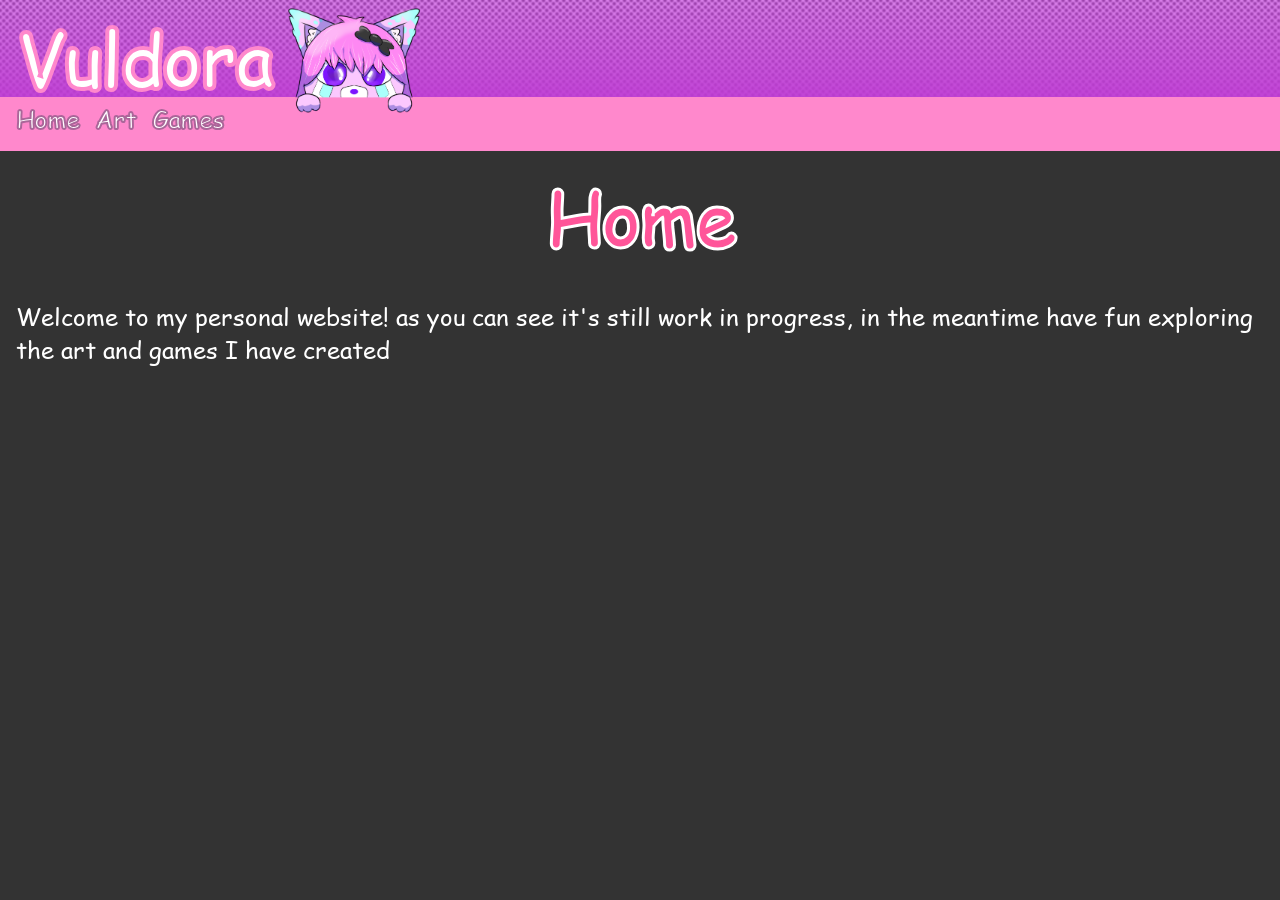
<file: index.html>
<!DOCTYPE html>
<html lang="en">
<head>
    <meta charset="UTF-8">
    <meta name="viewport" content="width=device-width, initial-scale=1.0">
    <link rel="stylesheet" href="/style/navbar.css">
    <link rel="stylesheet" href="/style/style.css">
    <title>Vuldora</title>
</head>

<body>
    <div id="navbarContainer" class="navbarDiv"> </div>
    <div id="mainContainer" class = "mainContainer">
	<h1 id="titleText" class="titleText">Home</h1>
        <p>Welcome to my personal website! as you can see it's still work in progress, in the meantime have fun exploring the art and games I have created
		</p>
    </div>
</body>
<script src="/script/navbar.js"></script>
</html>
</file>
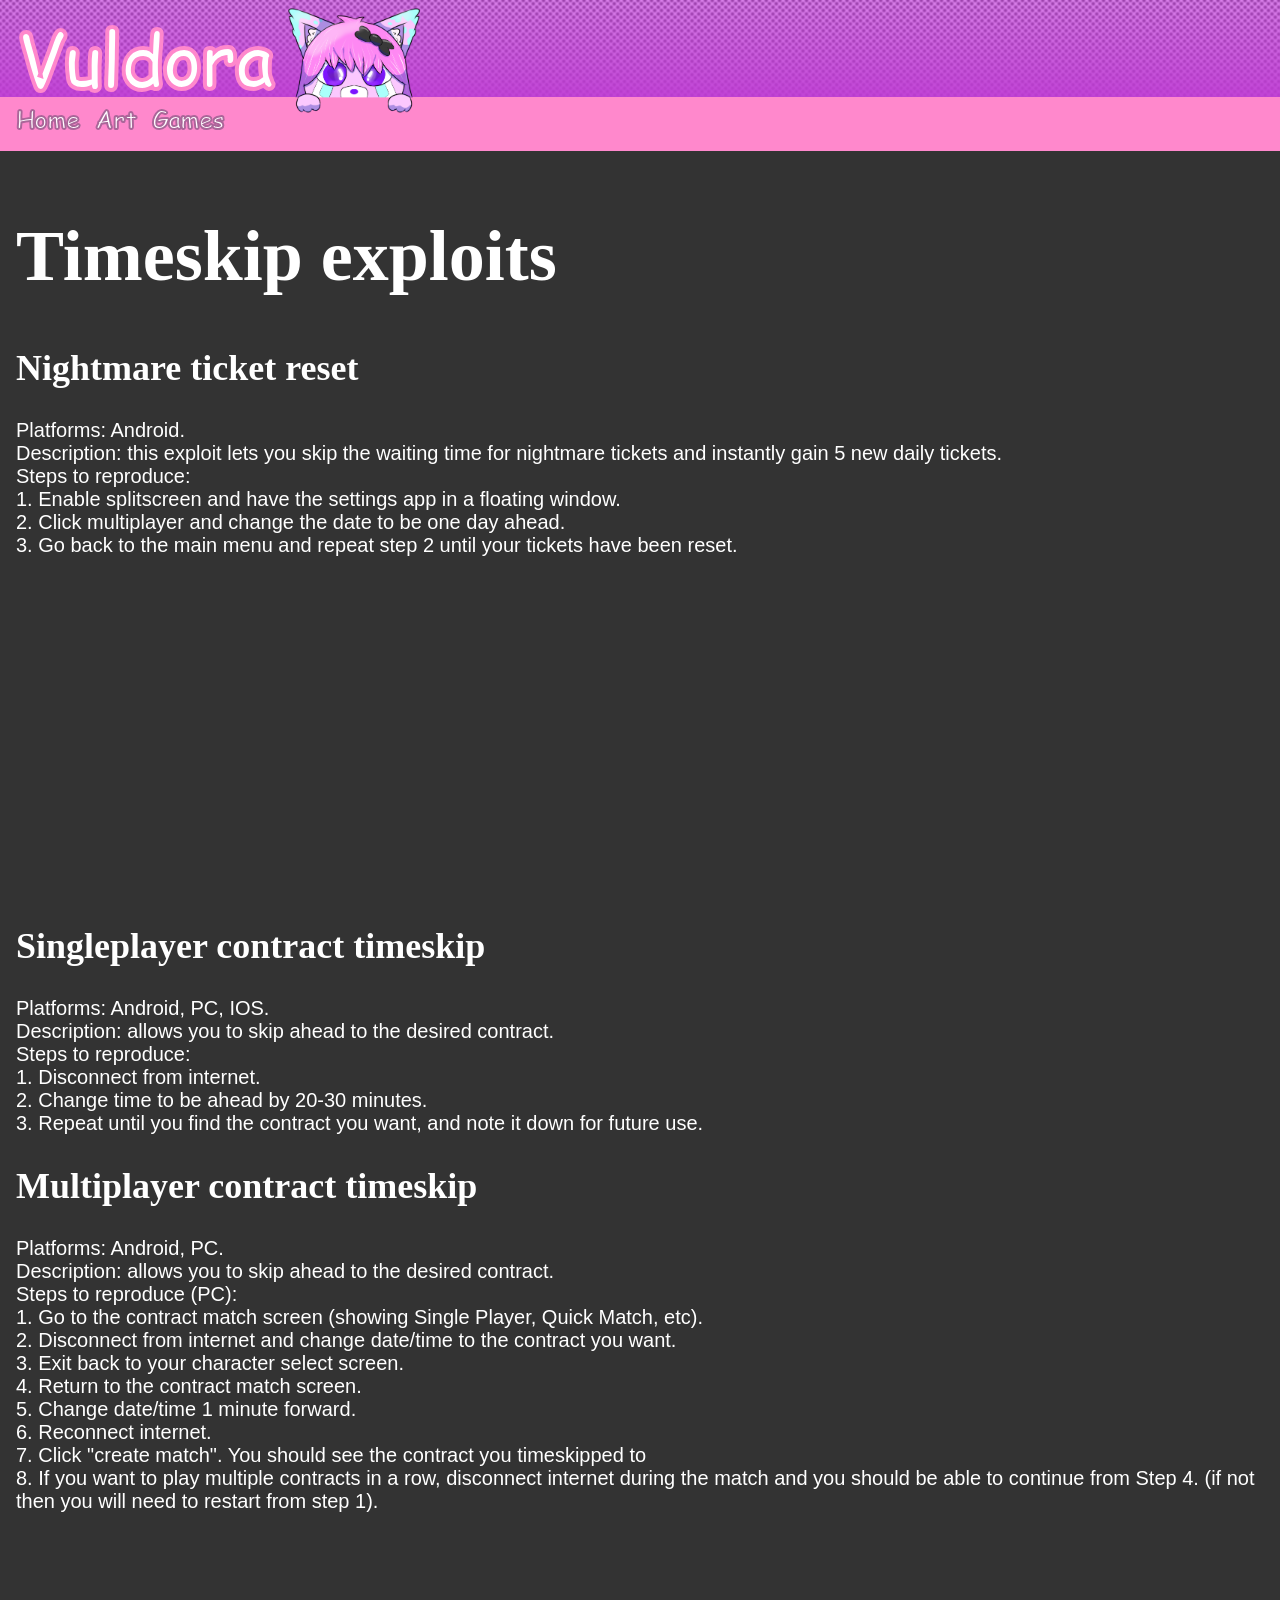
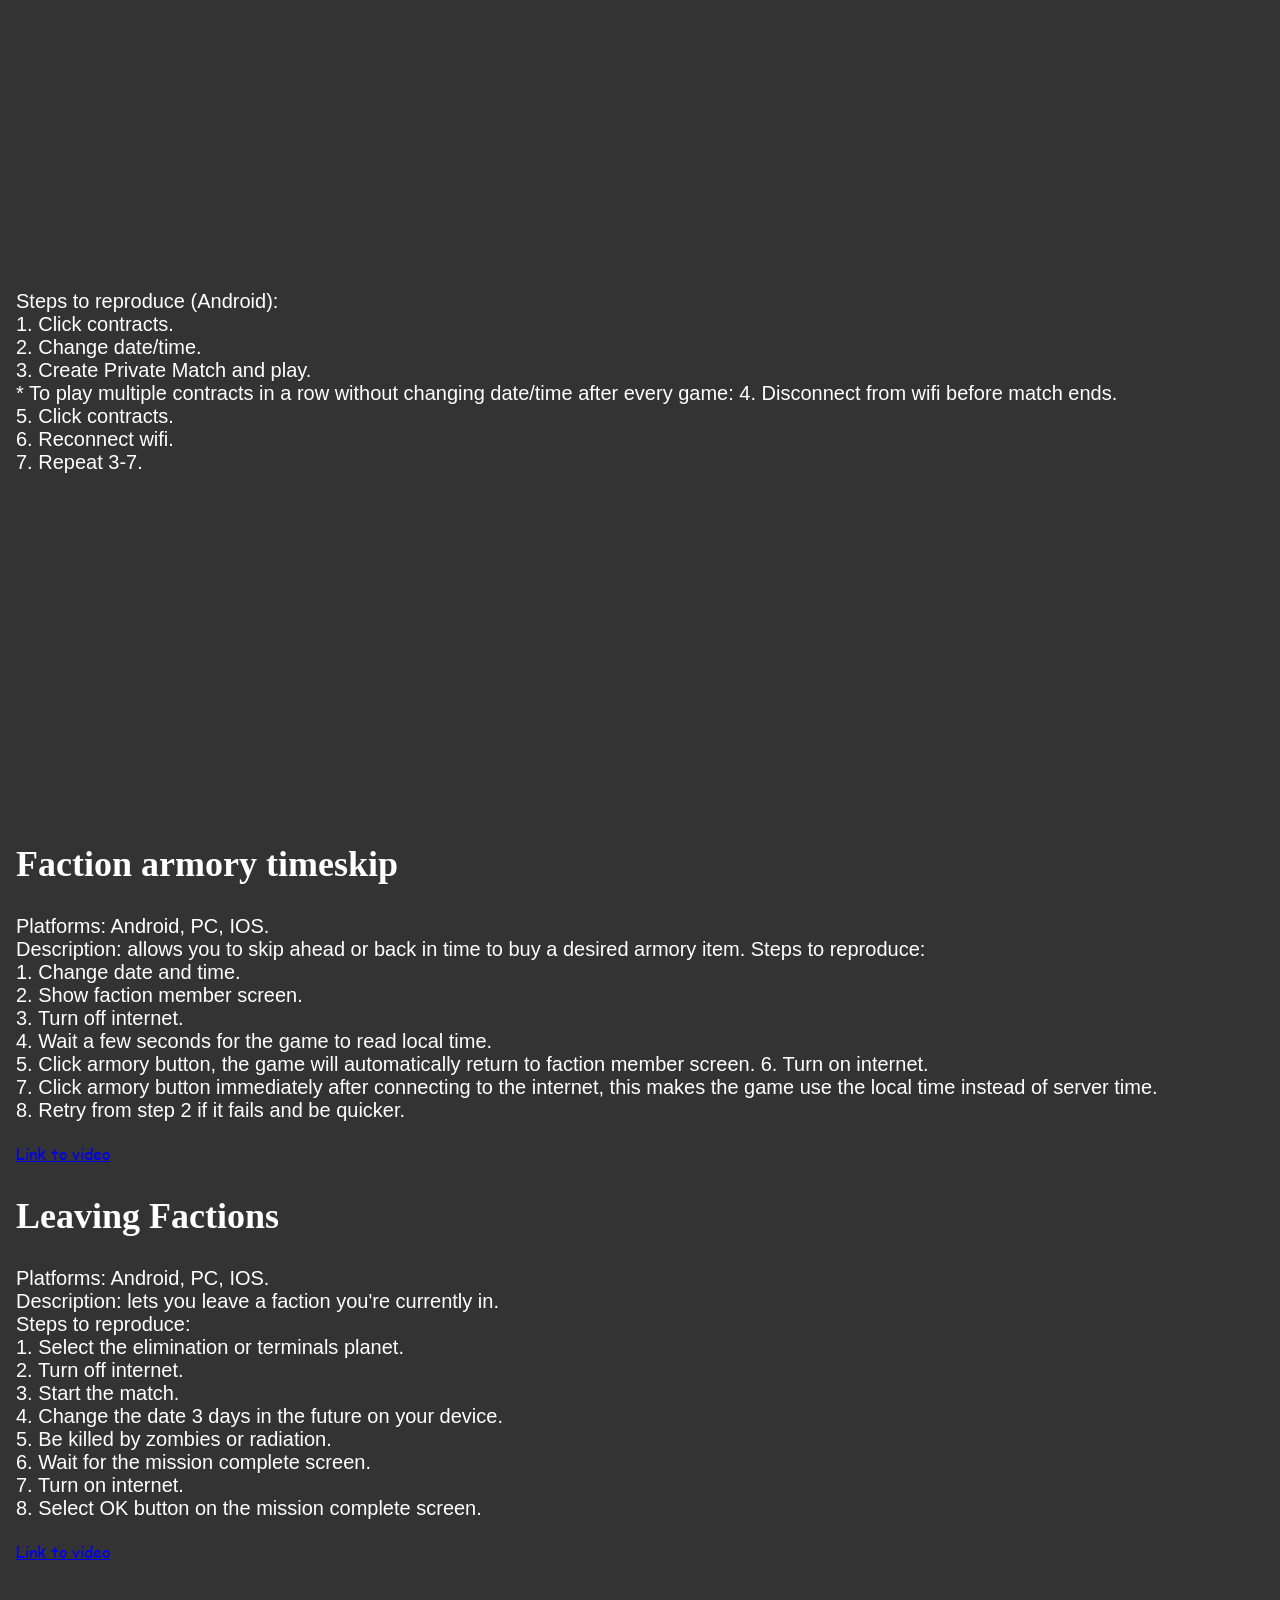
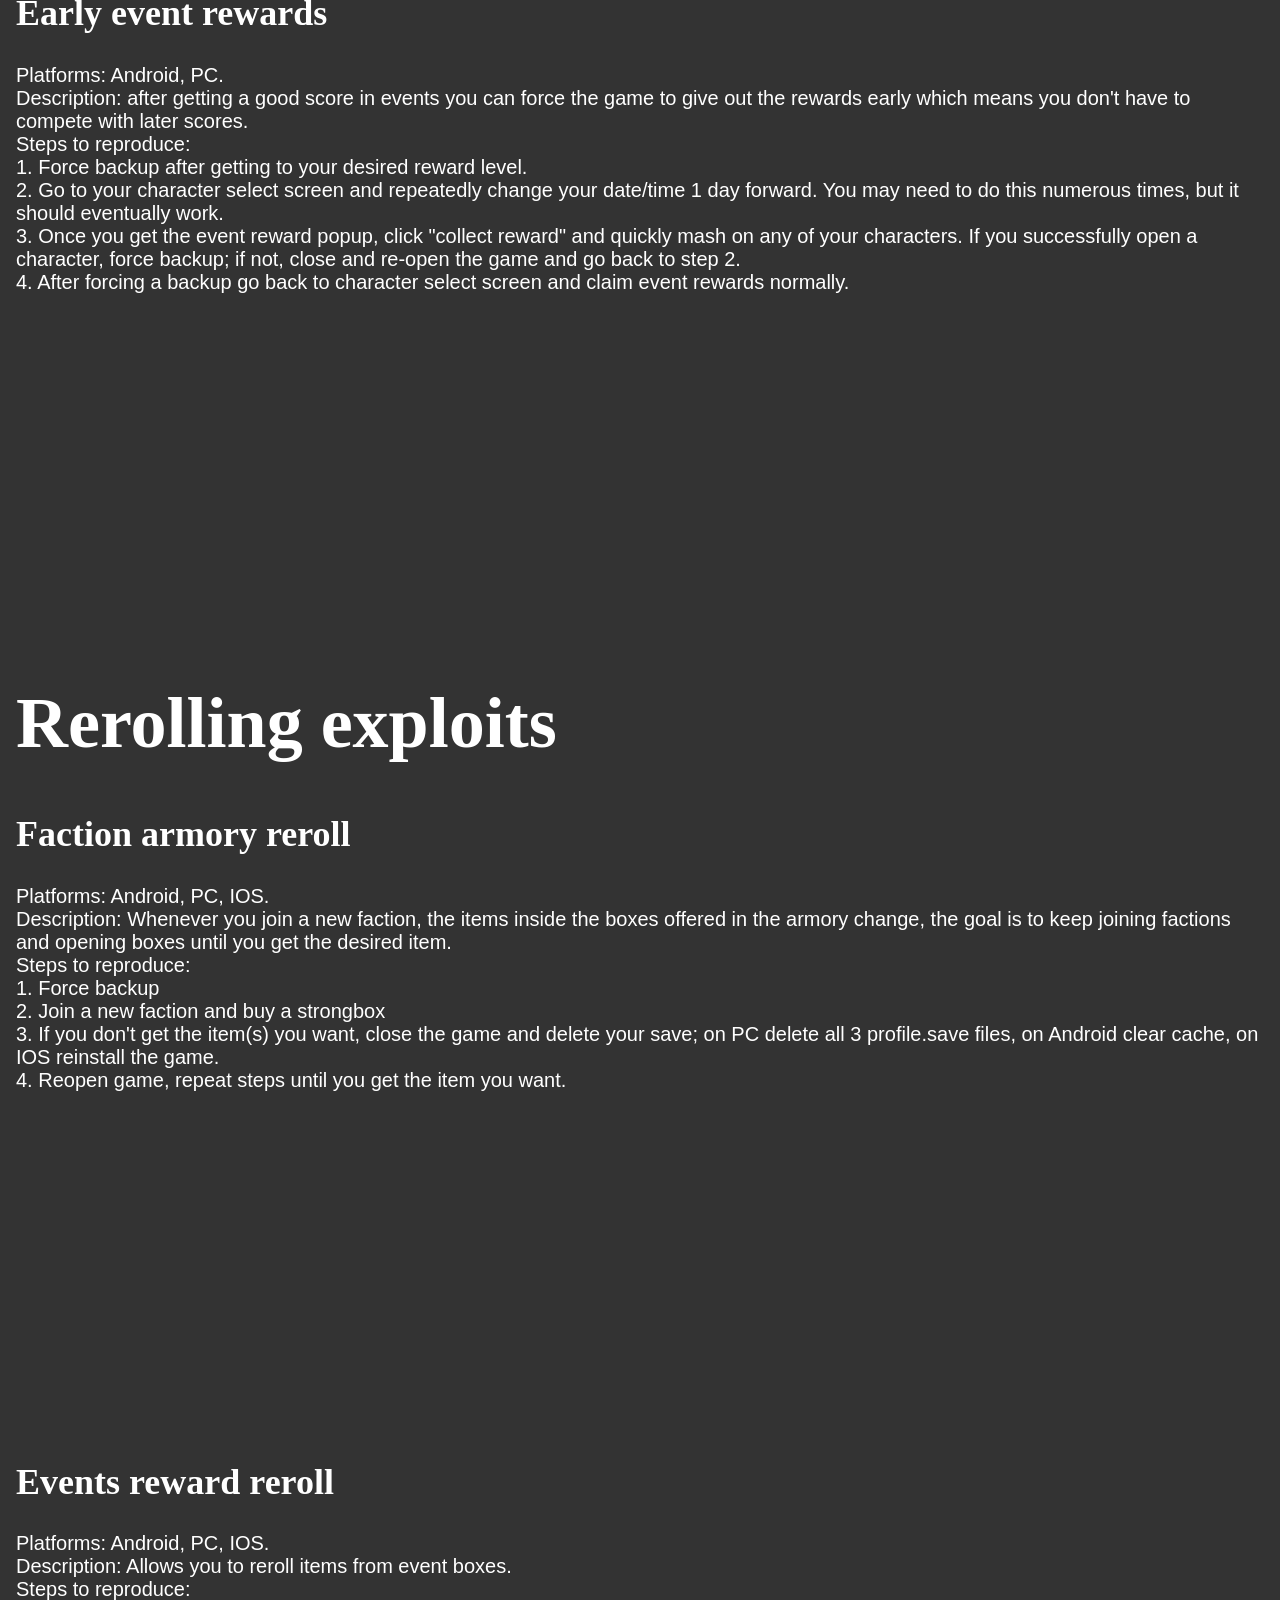
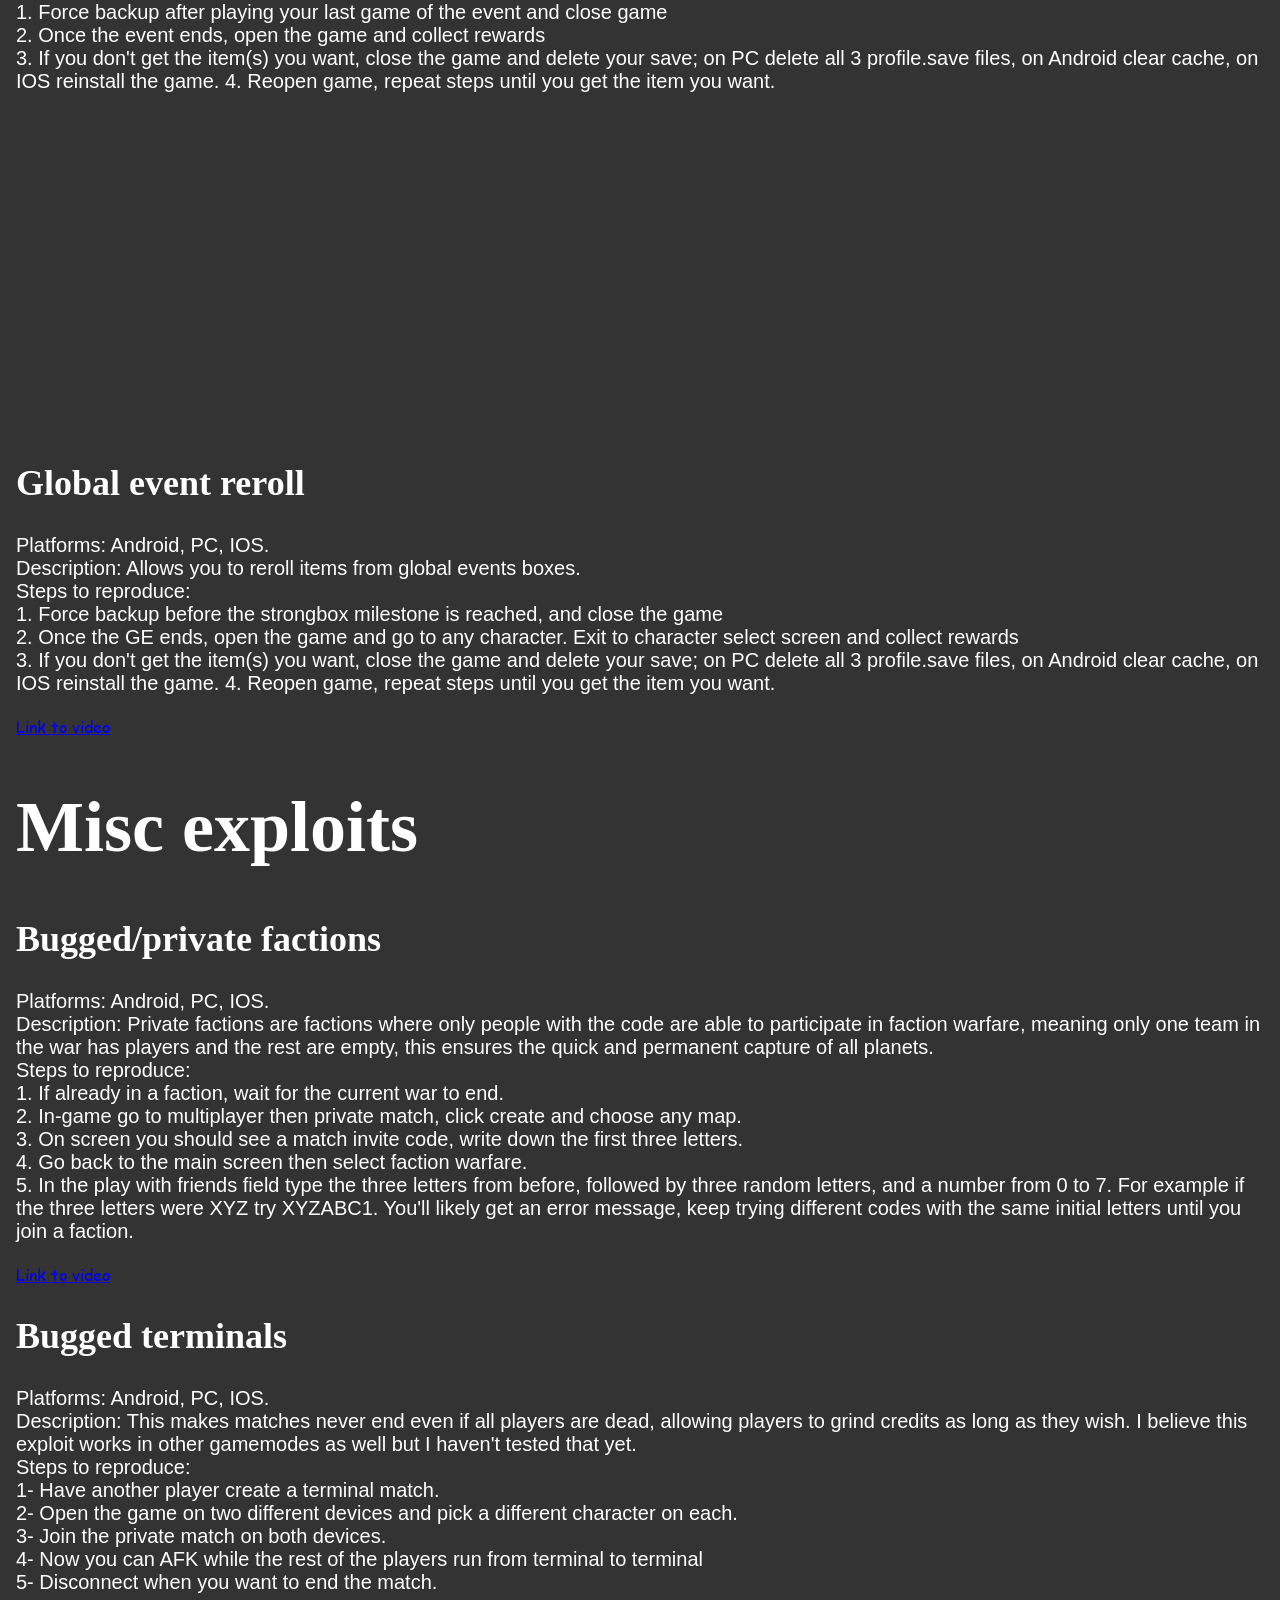
<file: sas4.html>
<!DOCTYPE html>
<html lang="en">
<head>
    <meta charset="UTF-8">
    <meta name="viewport" content="width=device-width, initial-scale=1.0">
    <link rel="stylesheet" href="/style/navbar.css">
    <link rel="stylesheet" href="/style/style.css">
    <link rel="stylesheet" href="/style/sas4.css">
    <title>Vuldora</title>
</head>
<body>
    <div id="navbarContainer" class="navbarDiv"> </div>
	<div id="mainContainer" class="mainContainer">
<h1> Timeskip exploits </h1>

<h2> Nightmare ticket reset </h2>
    <p>
Platforms: Android. <br>
Description: this exploit lets you skip the waiting time for nightmare tickets and instantly gain 5 new daily tickets. <br>
Steps to reproduce: <br>
1. Enable splitscreen and have the settings app in a floating window. <br>
2. Click multiplayer and change the date to be one day ahead. <br>
3. Go back to the main menu and repeat step 2 until your tickets have been reset.
    </p>
<iframe width="560" height="315" src="https://www.youtube.com/embed/5SEwH5NkSPg" title="YouTube video player" frameborder="0" allow="accelerometer; autoplay; clipboard-write; encrypted-media; gyroscope; picture-in-picture; web-share" referrerpolicy="strict-origin-when-cross-origin" allowfullscreen></iframe>

<h2> Singleplayer contract timeskip </h2>
    <p>
Platforms: Android, PC, IOS. <br>
Description: allows you to skip ahead to the desired contract. <br>
Steps to reproduce: <br>
1. Disconnect from internet. <br>
2. Change time to be ahead by 20-30 minutes. <br>
3. Repeat until you find the contract you want, and note it down for future use. </p>

<h2> Multiplayer contract timeskip </h2>
    <p>
Platforms: Android, PC. <br>
Description: allows you to skip ahead to the desired contract. <br>
Steps to reproduce (PC): <br>
1. Go to the contract match screen (showing Single Player, Quick Match, etc). <br>
2. Disconnect from internet and change date/time to the contract you want. <br>
3. Exit back to your character select screen. <br>
4. Return to the contract match screen. <br>
5. Change date/time 1 minute forward. <br>
6. Reconnect internet. <br>
7. Click "create match". You should see the contract you timeskipped to <br>
8. If you want to play multiple contracts in a row, disconnect internet during the match and you should be able to continue from Step 4. (if not then you will need to restart from step 1). </p>
<iframe width="560" height="315" src="https://www.youtube.com/embed/8E39h5aBTAQ" title="YouTube video player" frameborder="0" allow="accelerometer; autoplay; clipboard-write; encrypted-media; gyroscope; picture-in-picture; web-share" referrerpolicy="strict-origin-when-cross-origin" allowfullscreen></iframe> <br> <br>
<p>
Steps to reproduce (Android): <br>
1. Click contracts. <br>
2. Change date/time. <br>
3. Create Private Match and play. <br>
* To play multiple contracts in a row without changing date/time after every game:
4. Disconnect from wifi before match ends. <br>
5. Click contracts. <br>
6. Reconnect wifi. <br>
7. Repeat 3-7. </p>
<iframe width="560" height="315" src="https://www.youtube.com/embed/W6nvAEB3mKc" title="YouTube video player" frameborder="0" allow="accelerometer; autoplay; clipboard-write; encrypted-media; gyroscope; picture-in-picture; web-share" referrerpolicy="strict-origin-when-cross-origin" allowfullscreen></iframe>

<h2> Faction armory timeskip </h2>
    <p>
Platforms: Android, PC, IOS. <br>
Description: allows you to skip ahead or back in time to buy a desired armory item.
Steps to reproduce: <br>
1. Change date and time. <br>
2. Show faction member screen. <br>
3. Turn off internet. <br>
4. Wait a few seconds for the game to read local time. <br>
5. Click armory button, the game will automatically return to faction member screen.
6. Turn on internet. <br>
7. Click armory button immediately after connecting to the internet, this makes the game use the local time instead of server time. <br>
8. Retry from step 2 if it fails and be quicker. </p>
<a href="https://drive.proton.me/urls/GVYKGE9A8M#k3uvsy4aBW_S"> Link to video </a>

<h2> Leaving Factions </h2>
    <p>
Platforms: Android, PC, IOS. <br>
Description: lets you leave a faction you're currently in. <br>
Steps to reproduce: <br>
1. Select the elimination or terminals planet. <br>
2. Turn off internet. <br>
3. Start the match. <br>
4. Change the date 3 days in the future on your device. <br>
5. Be killed by zombies or radiation. <br>
6. Wait for the mission complete screen. <br>
7. Turn on internet. <br>
8. Select OK button on the mission complete screen. </p>
<a href="https://drive.proton.me/urls/G58JCY3WDM#Tb0xgGquhDuH"> Link to video  </a>

<h2> Early event rewards </h2>
    <p>
Platforms: Android, PC. <br>
Description: after getting a good score in events you can force the game to give out the rewards early which means you don't have to compete with later scores. <br>
Steps to reproduce: <br>
1. Force backup after getting to your desired reward level. <br>
2. Go to your character select screen and repeatedly change your date/time 1 day forward. You may need to do this numerous times, but it should eventually work. <br>
3. Once you get the event reward popup, click "collect reward" and quickly mash on any of your characters. If you successfully open a character, force backup; if not, close and re-open the game and go back to step 2. <br>
4. After forcing a backup go back to character select screen and claim event rewards normally. </p>
<iframe width="560" height="315" src="https://www.youtube.com/embed/lHhZzD-VvKw?si=fIcks4bX_Q4z9LeF" title="YouTube video player" frameborder="0" allow="accelerometer; autoplay; clipboard-write; encrypted-media; gyroscope; picture-in-picture; web-share" referrerpolicy="strict-origin-when-cross-origin" allowfullscreen></iframe>

<h1> Rerolling exploits </h1>

<h2> Faction armory reroll </h2>
    <p>
Platforms: Android, PC, IOS. <br>
Description: Whenever you join a new faction, the items inside the boxes offered in the armory change, the goal is to keep joining factions and opening boxes until you get the desired item. <br>
Steps to reproduce: <br>
1. Force backup <br>
2. Join a new faction and buy a strongbox <br>
3. If you don't get the item(s) you want, close the game and delete your save; on PC delete all 3 profile.save files, on Android clear cache, on IOS reinstall the game. <br>
4. Reopen game, repeat steps until you get the item you want. </p>
<iframe width="560" height="315" src="https://www.youtube.com/embed/HfK3cDKB-mY" title="YouTube video player" frameborder="0" allow="accelerometer; autoplay; clipboard-write; encrypted-media; gyroscope; picture-in-picture; web-share" referrerpolicy="strict-origin-when-cross-origin" allowfullscreen></iframe>

<h2> Events reward reroll </h2>
    <p>
Platforms: Android, PC, IOS. <br>
Description: Allows you to reroll items from event boxes. <br>
Steps to reproduce: <br>
1. Force backup after playing your last game of the event and close game <br>
2. Once the event ends, open the game and collect rewards <br>
3. If you don't get the item(s) you want, close the game and delete your save; on PC delete all 3 profile.save files, on Android clear cache, on IOS reinstall the game.
4. Reopen game, repeat steps until you get the item you want. </p>
<iframe width="560" height="315" src="https://www.youtube.com/embed/VkMkS0kpETw" title="YouTube video player" frameborder="0" allow="accelerometer; autoplay; clipboard-write; encrypted-media; gyroscope; picture-in-picture; web-share" referrerpolicy="strict-origin-when-cross-origin" allowfullscreen></iframe>

<h2> Global event reroll </h2>
    <p>
Platforms: Android, PC, IOS. <br>
Description: Allows you to reroll items from global events boxes. <br>
Steps to reproduce: <br>
1. Force backup before the strongbox milestone is reached, and close the game <br>
2. Once the GE ends, open the game and go to any character. Exit to character select screen and collect rewards <br>
3. If you don't get the item(s) you want, close the game and delete your save; on PC delete all 3 profile.save files, on Android clear cache, on IOS reinstall the game.
4. Reopen game, repeat steps until you get the item you want. </p>
<a href="https://www.youtube.com/embed/ZMv8Cwkr3Cg"> Link to video </a>

<h1> Misc exploits </h1>

<h2> Bugged/private factions </h2>
    <p>
Platforms: Android, PC, IOS. <br>
Description: Private factions are factions where only people with the code are able to participate in faction warfare, meaning only one team in the war has players and the rest are empty, this ensures the quick and permanent capture of all planets. <br>
Steps to reproduce: <br>
1. If already in a faction, wait for the current war to end. <br>
2. In-game go to multiplayer then private match, click create and choose any map. <br>
3. On screen you should see a match invite code, write down the first three letters. <br>
4. Go back to the main screen then select faction warfare. <br>
5. In the play with friends field type the three letters from before, followed by three random letters, and a number from 0 to 7.
For example if the three letters were XYZ try XYZABC1.
You'll likely get an error message, keep trying different codes with the same initial letters until you join a faction. </p>
<a href="https://www.youtube.com/embed/KUBeZgC742M"> Link to video </a>
<h2> Bugged terminals </h2>
    <p>
Platforms: Android, PC, IOS. <br>
Description: This makes matches never end even if all players are dead, allowing players to grind credits as long as they wish. I believe this exploit works in other gamemodes as well but I haven't tested that yet. <br>
Steps to reproduce: <br>
1- Have another player create a terminal match. <br>
2- Open the game on two different devices and pick a different character on each. <br>
3- Join the private match on both devices. <br>
4- Now you can AFK while the rest of the players run from terminal to terminal <br>
5- Disconnect when you want to end the match. </p>
	</div>
    </body>
    <script src="/script/navbar.js"></script>
</html>
</file>
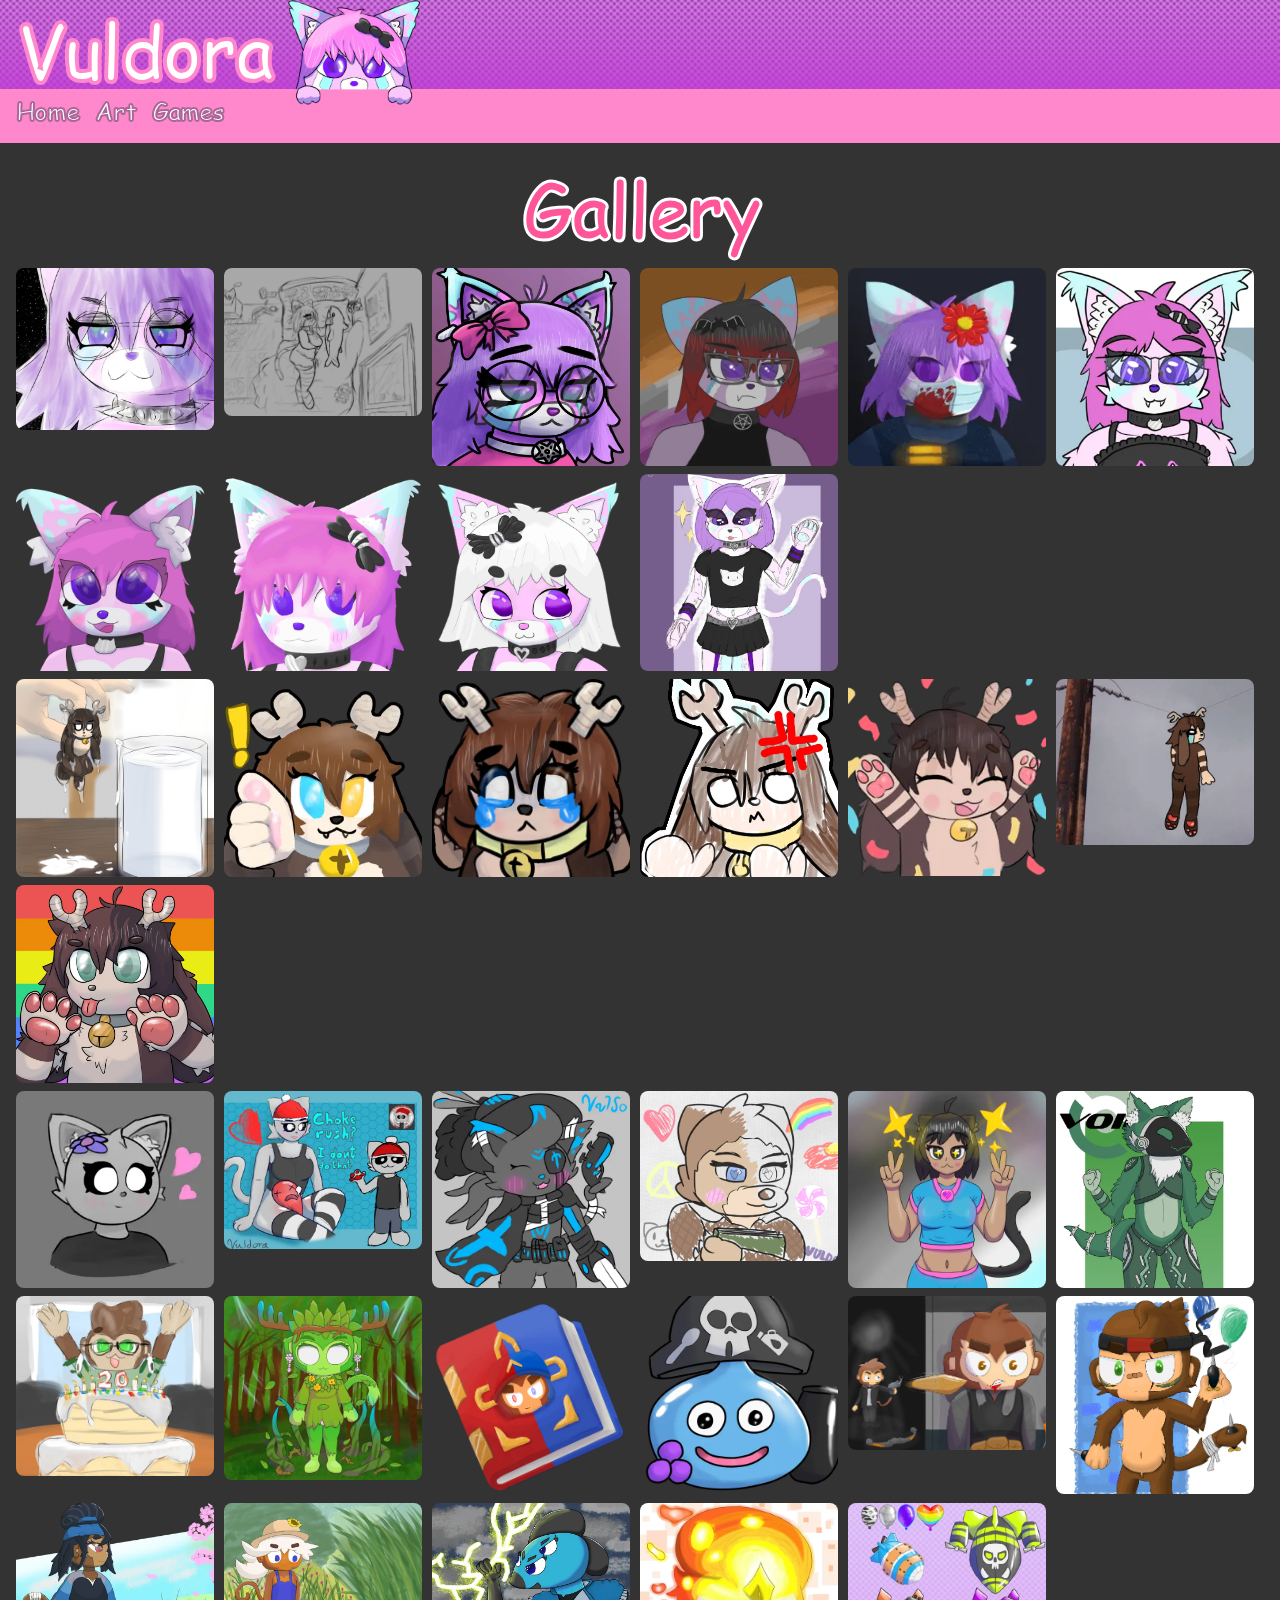
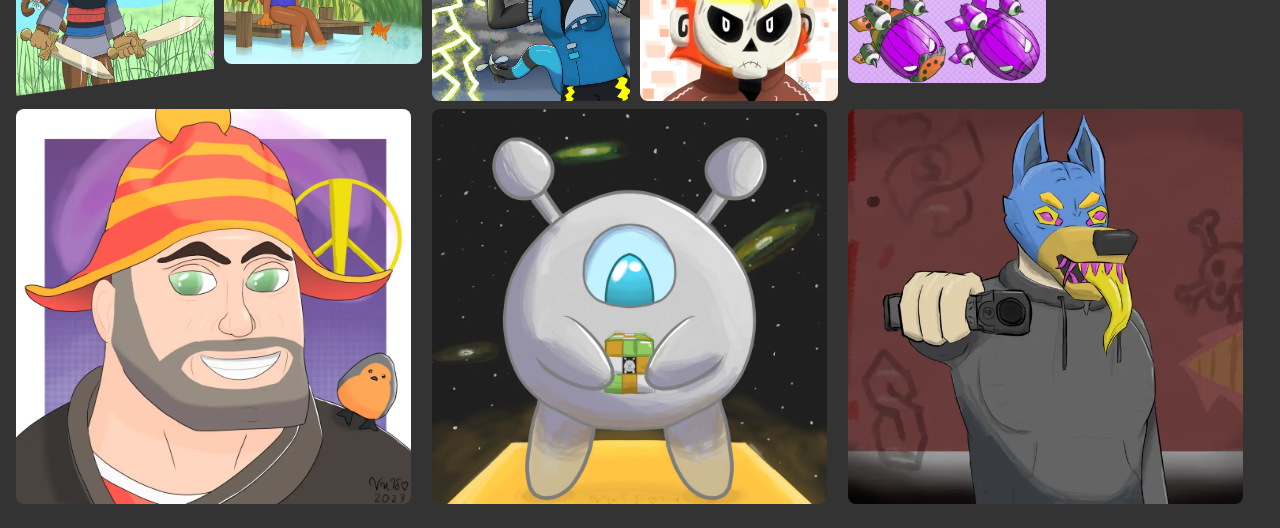
<file: pages/gallery.html>
<!DOCTYPE html>
<html>
<head>
    <meta charset="UTF-8">
    <meta name="viewport" content="width=device-width, initial-scale=1.0">
    <link rel="stylesheet" href="/style/navbar.css">
    <link rel="stylesheet" href="/style/style.css">
    <link rel="stylesheet" href="/style/gallery.css">
    <title>Vuldora</title>
</head>

<body>
    <div id="navbarContainer"> </div>
	<div id="mainContainer" class="mainContainer">
		<h1 id="titleText" class="titleText">Gallery</h1>
        <div id="imgContainer">
        <div class="galleryContainer">
            <a data-image="space"> </a>
            <a data-image="vivi-in-bed" data-ext=".gif" data-extprev=".gif"> </a>
            <a data-image="violet-v7"> </a>
            <a data-image="violet-goth"> </a>
            <a data-image="violet-sas"> </a>
            <a data-image="violet-pfp-glasses"> </a>
            <a data-image="violet-v5"> </a>
            <a data-image="violet-v3-nobg"> </a>
            <a data-image="violet-v2"> </a>
            <a data-image="violet-v1-sketch"> </a>
        </div>
        <div class="galleryContainer">
            <a data-image="hllg-dunk"> </a>
            <a data-image="hllg-like"> </a>
            <a data-image="hllg-sad"> </a>
            <a data-image="hllg-angry"> </a>
            <a data-image="hllg-cheer"> </a>
            <a data-image="hllg-stuck"> </a>
            <a data-image="hllg-gay"> </a>
        </div>
        <div class="galleryContainer">
            <a data-image="pretty-girl"> </a>
            <a data-image="rugsona"> </a>
            <a data-image="darkt"> </a>
            <a data-image="ferret-girl"> </a>
            <a data-image="kc"> </a>
            <a data-image="void-linux-proto"> </a>
        </div>
        <div class="galleryContainer">
            <a data-image="emil-bday"> </a>
            <a data-image="gay-sotf"> </a>
            <a data-image="popology-book"> </a>
            <a data-image="spoonoil"> </a>
            <a data-image="quincy-vs-jericho"> </a>
            <a data-image="trip-sin"> </a>
            <a data-image="cool-breeze"> </a>
            <a data-image="brickell-by-the-lake"> </a>
            <a data-image="vortex"> </a>
            <a data-image="biker-bones"> </a>
            <a data-image="bloons"> </a>
        </div>
        <div class="galleryContainer">
            <a data-image="kaz"> </a>
            <a data-image="cuber"> </a>
            <a data-image="haze-dog"> </a>
        </div>
        </div>
	</div>
</body>
<script src="/script/navbar.js"></script>
<script src="/script/gallery.js"></script>
</html>
</file>
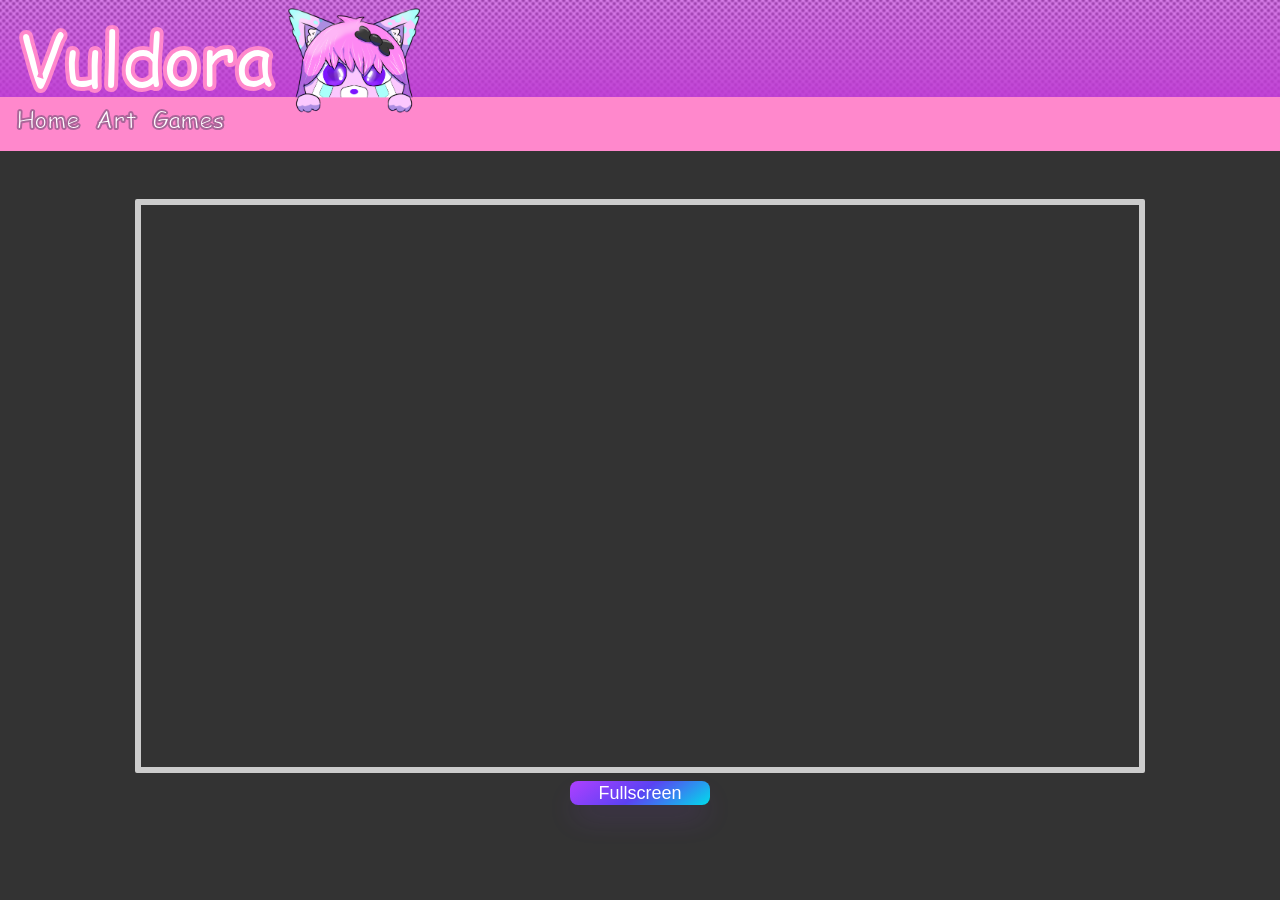
<file: pages/gameFrame.html>
<!DOCTYPE html>
<html lang="en">
<head>
    <meta charset="UTF-8">
    <meta name="viewport" content="width=device-width, initial-scale=1.0">
    <link rel="stylesheet" href="/style/navbar.css">
    <link rel="stylesheet" href="/style/style.css">
    <link rel="stylesheet" href="/style/gamecont.css">
    <title>Vuldora</title>
</head>

<body>
    <div id="navbarContainer" class="navbarDiv"> </div>
    <div id="mainContainer" class="mainContainer">
        <div id="frameContainer" class="frameContainer">
		<h1 id="gameTitle"></h1>
        <div class="iframeWrapper">
		<iframe src="" id="gameFrame" class="gameFrame"></iframe>
        </div>
		<button id="fsBtn" class="fsBtn">Fullscreen</button>
        </div>
    </div>
</body>
<script src="/script/navbar.js"></script>
<script src="/script/gameFrame.js"></script>
</html>
</file>
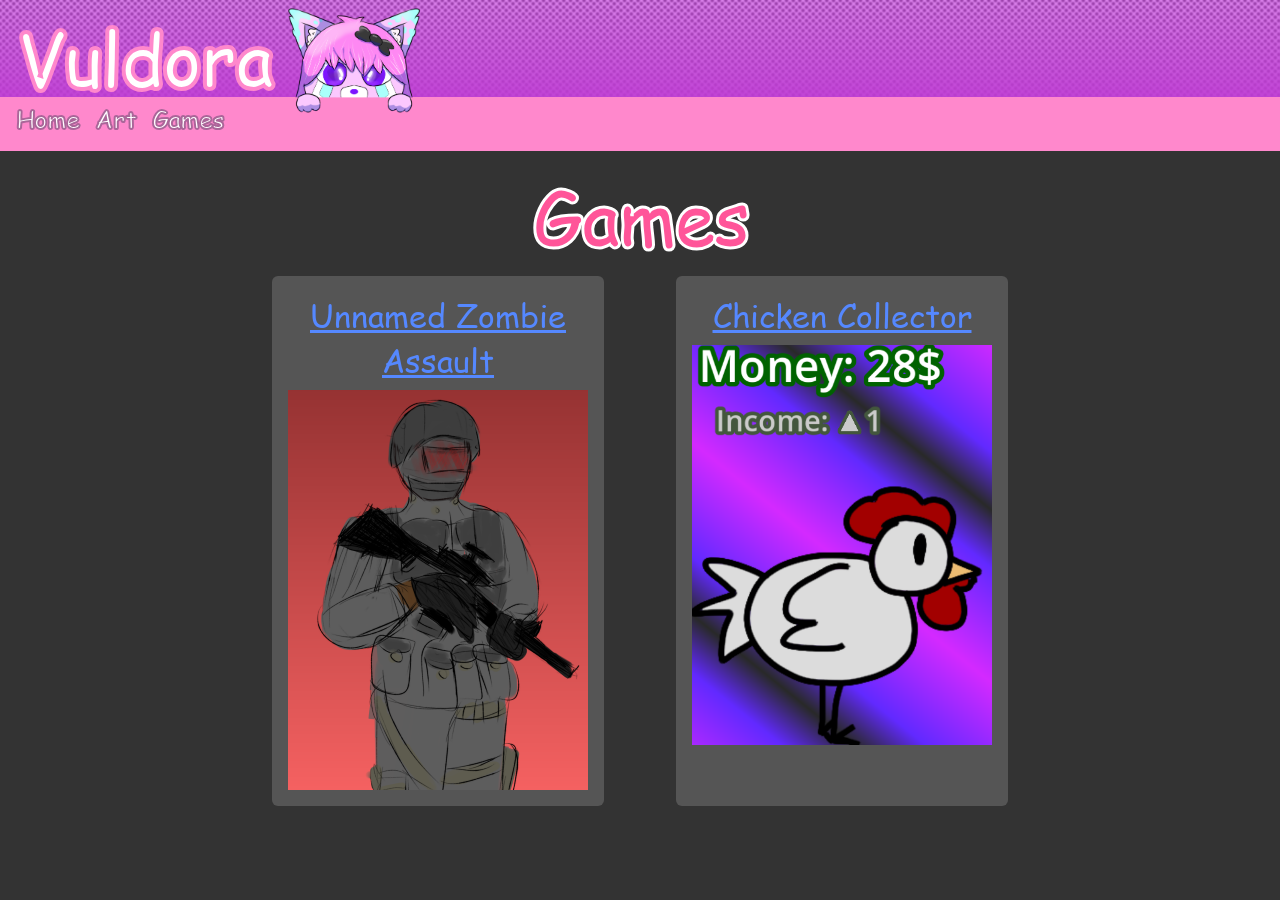
<file: pages/games.html>
<!DOCTYPE html>
<html lang="en">
<head>
    <meta charset="UTF-8">
    <meta name="viewport" content="width=device-width, initial-scale=1.0">
    <link rel="stylesheet" href="/style/navbar.css">
    <link rel="stylesheet" href="/style/style.css">
    <link rel="stylesheet" href="/style/games.css">
    <title>Vuldora</title>
</head>

<body>
    <div id="navbarContainer" class="navbarDiv"> </div>
    <div id="mainContainer" class="mainContainer">
		<h1 id="titleText" class="titleText">Games</h1>
		<div id="gamesContainer" class="gamesContainer">	
			<div class="gameDiv">
				<a href="/pages/gameFrame.html?game=uza" class="gameLink">Unnamed Zombie Assault</a>
				<img src="/images/uza_thumb.webp" width="300">
			</div>
			<div class="gameDiv">
				<a href="/pages/gameFrame.html?game=chicken-collector" class="gameLink">Chicken Collector</a>
				<img src="/images/cc_thumb.webp" width="300">
			</div>
		</div>
    </div>
</body>
<script src="/script/navbar.js"></script>
</html>
</file>
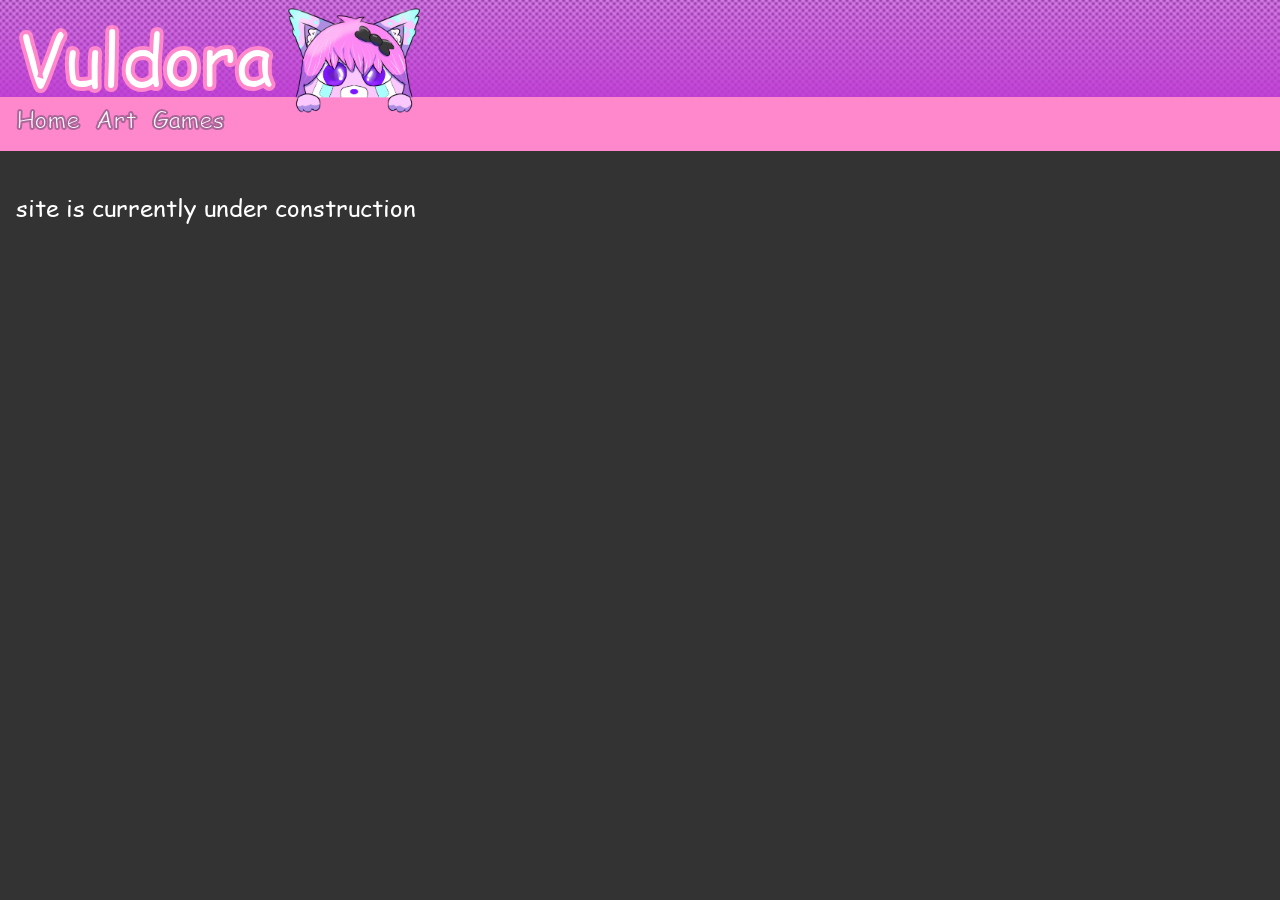
<file: pages/template.html>
<!DOCTYPE html>
<html lang="en">
<head>
    <meta charset="UTF-8">
    <meta name="viewport" content="width=device-width, initial-scale=1.0">
    <link rel="stylesheet" href="/style/navbar.css">
    <link rel="stylesheet" href="/style/style.css">
    <title>Vuldora</title>
</head>

<body>
    <div id="navbarContainer" class="navbarDiv"> </div>
    <div id="mainContainer" class="mainContainer">
        <p> site is currently under construction </p>
    </div>
</body>
<script src="/script/navbar.js"></script>
</html>
</file>
<file: style/navbar.css>
@font-face {
    font-family: "Comic Sans MS";
    src: url("/fonts/comic_sans_ms.woff2")format("woff2");
}

.navbarDiv {
	margin-top: 8px;
}

.bar_button {
	font-size: 24px;
	font-weight: bold;
	text-decoration: none;
	color: white; 
	min-height: 48px;
	-webkit-text-stroke: 2px #AA6699;
}

.bar_button:hover {
    background-image: linear-gradient(to left, magenta, pink, cyan, green, yellow, orange, red);
	-webkit-background-clip: text;
    color: transparent;
}

.topbarDiv {
	display: flex;
	gap: 16px;
	margin: 0 0 -16px 0;
}

.buttonBar {
	width: 100%;
	display: flex;
    flex-wrap: wrap;
	align-items: center;
	gap: 16px;
	padding-left: 16px;
	padding-top: 6px;
	background-color: #FF88CC;
	margin: 0 0 0 0;
}

.violet_peek {
	z-index: 1;
}

.navbarTitle {
	font-size: clamp(48px, 8vw, 72px);
	color: black;
	-webkit-text-fill-color: white;
	-webkit-text-stroke: 4px #FF88CC;
	font-family: Comic Sans MS;
	padding-left: 16px;
	font-weight: bold;
	margin: 0 0 0 0;
}
</file>
<file: style/style.css>
body {
	background-color: #333333;
	background-image: url("/images/border.png");
	background-repeat: repeat-x;
	margin: 0 0 0 0;
}
.titleText {
	font-size: clamp(48px, 8vw, 72px);
	-webkit-text-fill-color: #FF5599;
	-webkit-text-stroke: 3px #FFFFFF;
	font-family: "Comic Sans MS";
	font-weight: bold;
	text-align: center;
	margin: 0 0 0 0;
	padding-bottom: 8px;
}
h1 {
	font-size: 48px;
	color: white;
	font-weight: bold;
}

p {
	font-family: Comic Sans MS;
    font-size: 24px;
    color: white;
}
a {
	font-family: Comic Sans MS;
}

button {
  align-items: center;
  background-image: linear-gradient(144deg, #af40ff, #5b42f3 50%, #00ddeb);
  border: 0;
  border-radius: 8px;
  box-shadow: rgba(151, 65, 252, 0.2) 0 15px 30px -5px;
  box-sizing: border-box;
  color: #ffffff;
  display: flex;
  font-size: 18px;
  justify-content: center;
  line-height: 1em;
  max-width: 100%;
  min-width: 140px;
  padding: 3px;
  text-decoration: none;
  user-select: none;
  -webkit-user-select: none;
  touch-action: manipulation;
  white-space: nowrap;
  cursor: pointer;
  transition: all 0.3s;
}

button:active,
button:hover {
  outline: 0;
}

button span {
  background-color: rgb(5, 6, 45);
  padding: 16px 24px;
  border-radius: 6px;
  width: 100%;
  height: 100%;
  transition: 300ms;
}

button:hover span {
  background: none;
}

button:active {
  transform: scale(0.9);
}

.mainContainer {
	padding: 16px 16px 16px 16px;
}
</file>
<file: style/sas4.css>
h1 {
    color: white;
    font-size: 72px;
}

h2 {
    color: white;
    font-size: 36px;
}

p {
    color: white;
    font-size: 20px;
    font-family: "Arial";
}
</file>
<file: style/gallery.css>
.titleText {
	font-size: clamp(48px, 8vw, 72px);
	-webkit-text-fill-color: #FF5599;
	-webkit-text-stroke: 3px #FFFFFF;
	font-family: "Comic Sans MS";
	font-weight: bold;
	text-align: center;
	margin: 0 0 0 0;
	padding-bottom: 8px;
}

.galleryContainer {
    display: grid;
    grid-template-columns: auto auto auto auto auto auto;
}

.galleryContainer img {
  vertical-align: middle;
  width: 95%;
  border-radius: 8px;
  margin-bottom: 8px;
}
.galleryContainer img:hover {
	filter: brightness(0.8);
}

@media screen and (max-width: 1200px) {
  .galleryContainer {
    grid-template-columns: auto auto auto auto auto;
  }
}

@media screen and (max-width: 1000px) {
  .galleryContainer {
    grid-template-columns: auto auto auto auto;
  }
}

@media screen and (max-width: 800px) {
  .galleryContainer {
    grid-template-columns: auto auto auto;
  }
}

@media screen and (max-width: 600px) {
  .galleryContainer {
    grid-template-columns: auto auto;
  }
}
</file>
<file: style/gamecont.css>
.frameContainer {
    align-items: center;
    text-align: center;
}

.iframe-wrapper {
  width: 100%;
  padding-left: 40px;
  padding-right: 40px;
  box-sizing: border-box;
}

.gameFrame {
    margin: auto;
    width: 80%;
    display: block;
    aspect-ratio: 16 / 9;
    border: 6px solid #ccc;
    border-radius: 2px;
}

.fsBtn {
    margin: auto;
    margin-top: 8px;
}
</file>
<file: style/games.css>
.gamesContainer {
	display: flex;
	flex-wrap: wrap;
	gap: 72px;
	justify-content: center;
}

.gameDiv {
	display: flex;
	width: 300px;
	flex-direction: column;
	flex-wrap: wrap;
	background-color: #555555;
	border-radius: 6px;
	padding: 16px 16px 16px 16px;
}

.gameLink {
	color: #5588FF;
	font-size: 32px;
	padding-bottom: 8px;
	text-align: center;
}

.gameLink:visited {
	color: #5588FF;
}
</file>
